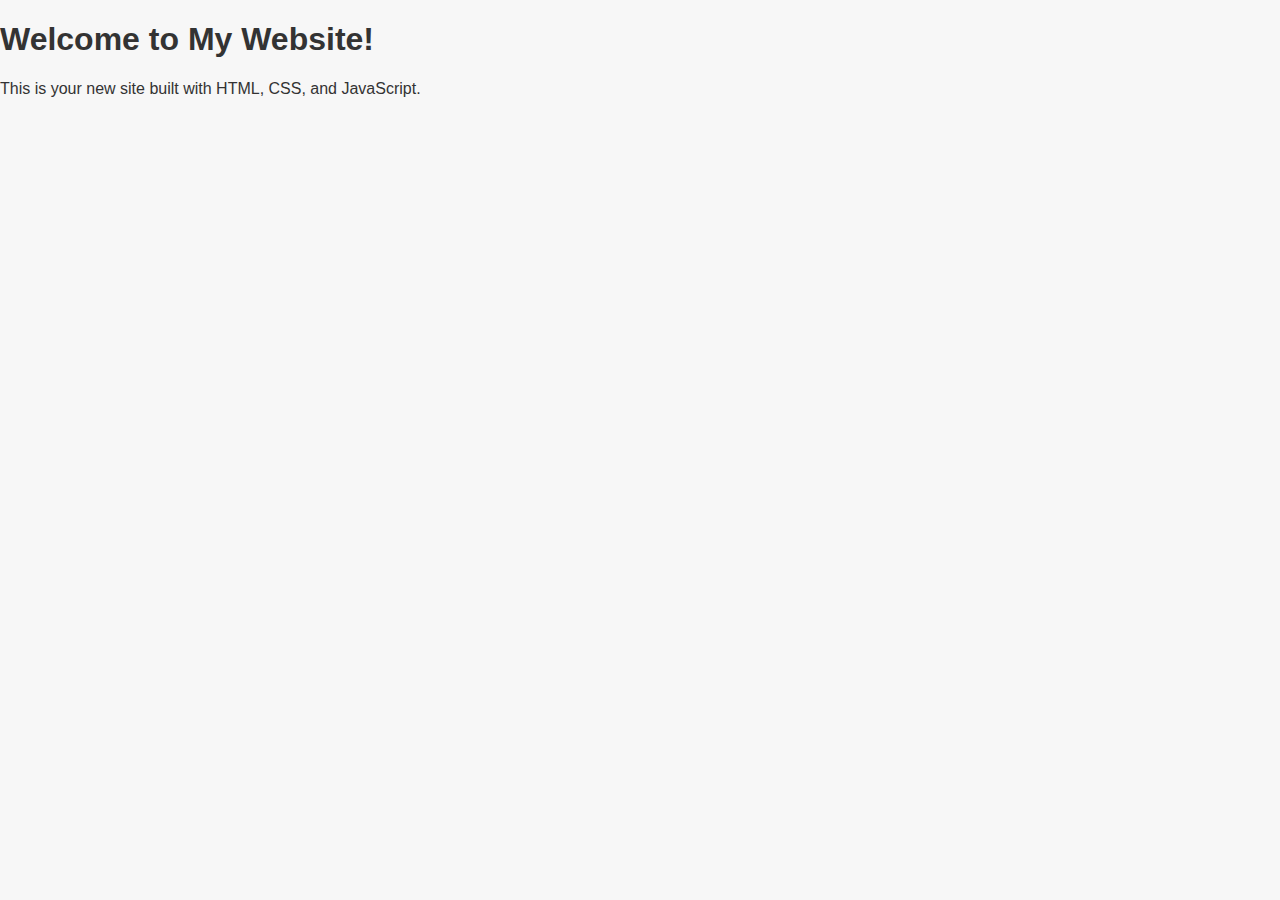
<file: index.html>
<!doctype html>
<html lang="en">
<head>
  <meta charset="utf-8" />
  <meta name="viewport" content="width=device-width,initial-scale=1" />
  <title>YourSite — Your Tagline</title>
  <link rel="stylesheet" href="styles.css" />
</head>
<body>
  <h1>Welcome to My Website!</h1>
  <p>This is your new site built with HTML, CSS, and JavaScript.</p>
  <script src="script.js"></script>
</body>
</html>
</file>
<file: styles.css>
body {
  font-family: Arial, sans-serif;
  margin: 0;
  padding: 0;
  background-color: #f7f7f7;
  color: #333;
}

header {
  background-color: #111;
  color: #fff;
  text-align: center;
  padding: 2rem 1rem;
}

nav {
  background-color: #222;
  display: flex;
  justify-content: center;
  gap: 20px;
  padding: 10px 0;
}

nav a {
  color: #fff;
  text-decoration: none;
  font-weight: bold;
}

#hero {
  text-align: center;
  padding: 3rem 1rem;
  background: url('https://via.placeholder.com/1200x400') center/cover no-repeat;
  color: #fff;
}

#hero h2 {
  font-size: 2rem;
  margin-bottom: 10px;
}

button {
  background-color: #ff4b2b;
  border: none;
  padding: 10px 20px;
  color: white;
  font-size: 1rem;
  cursor: pointer;
}

#products {
  text-align: center;
  padding: 3rem 1rem;
}

.product {
  display: inline-block;
  width: 250px;
  margin: 1rem;
  background: white;
  border-radius: 5px;
  box-shadow: 0 0 10px rgba(0,0,0,0.1);
  padding: 1rem;
}

.product img {
  width: 100%;
  border-radius: 5px;
}

footer {
  background-color: #111;
  color: white;
  text-align: center;
  padding: 1rem;
  margin-top: 2rem;
}
</file>
